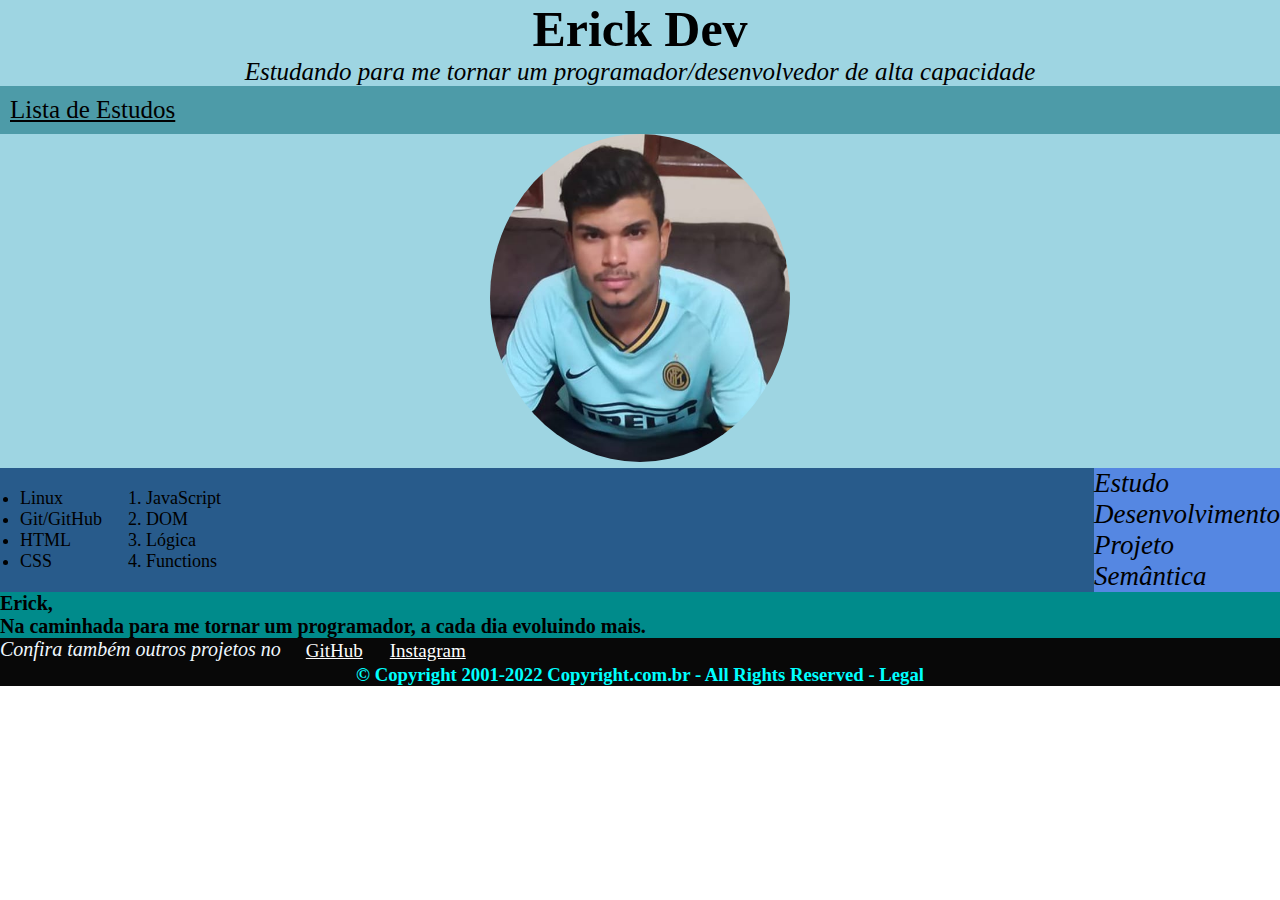
<file: index.html>
<!DOCTYPE html>
<html lang="en">
<head>
    <meta charset="UTF-8">
    <meta http-equiv="X-UA-Compatible" content="IE=edge">
    <meta name="viewport" content="width=device-width, initial-scale=1.0">
    <title>Document</title>
    <link rel="stylesheet" href="index.css">
    <link rel="preconnect" href="https://fonts.googleapis.com">
    <link rel="preconnect" href="https://fonts.gstatic.com" crossorigin>
    <link href="https://fonts.googleapis.com/css2?family=Montserrat:wght@100&display=swap" rel="stylesheet">
    
</head>
<header class="header">
    <H1>Erick Dev</H1>
    <p> <em>Estudando para me tornar um programador/desenvolvedor de alta capacidade</em>  </p>
    <nav><p> <a href="#git">Lista de Estudos</a> </p></nav>
    <img id="imgerick" src="imgs/WhatsApp Image 2022-06-20 at 16.31.53.jpeg" alt="Erick" width="300px">
    
</header>   

<aside class="aside">
  <p>Estudo</p>
  <p>Desenvolvimento</p>
  <p>Projeto</p>
  <p>Semântica</p>
</aside>
   
<section>     
    <ul  class="list" >
       <li>Linux</li>
       <li>Git/GitHub</li>
       <li>HTML</li>
       <li>CSS</li> 
    </ul>    
    <ol class="list" >
        <li>JavaScript</li>
        <li>DOM</li>
        <li>Lógica</li>
        <li>Functions</li>
    </ol>       
</section>

<article class="article">
   
   <h4> Erick, </h4>
   <p> <strong>Na caminhada para me tornar um programador, a cada dia evoluindo mais.</strong></p>

</article>
 

<footer class="footer" >
    <p>Confira também outros projetos no </p>    
    <table>
     <tr>
      <td>
        <a id="git" href="https://github.com/Erick-Andrade-Dev" target="_blank">GitHub</a> 
        <a id="inst" href="https://www.instagram.com/ei_rck/" target="_blank">Instagram</a>
        </td>
      </tr>
    </table>
   
    <h3>© Copyright 2001-2022 Copyright.com.br - All Rights Reserved - Legal</h3>   
<body>

    
</body>
</html>
</file>
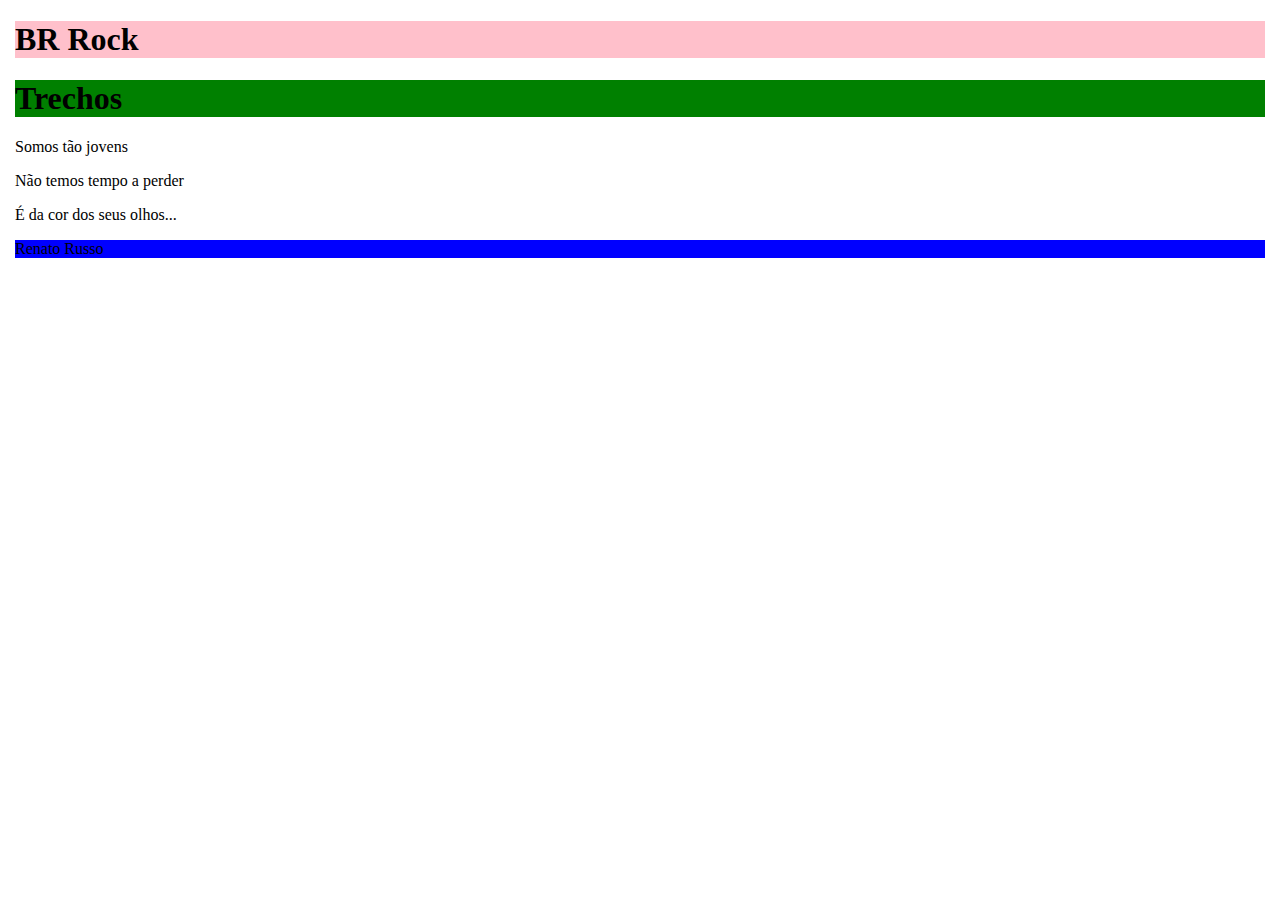
<file: Js.html>
<!DOCTYPE html>
<html lang="en">
<head>
    <meta charset="UTF-8">
    <meta http-equiv="X-UA-Compatible" content="IE=edge">
    <meta name="viewport" content="width=device-width, initial-scale=1.0">
    <title>Dom</title>
    <link rel="stylesheet" href="style.css">
</head>
<body>
  <header>
   <h1 class="title">Exercises</h1>
   <H1 class="title">Teste</H1>
  </header>
    <section>
        <p class="section">Somos tão jovens</p>
        <p class="section" >Não temos tempo a perder</p>
        <p class="section">A tempestade</p>
        <div id="cantor">
            <p>Renato Russo</p>
        </div>
    </section>
    <script src="script.js"></script>
</body>
</html>
</file>
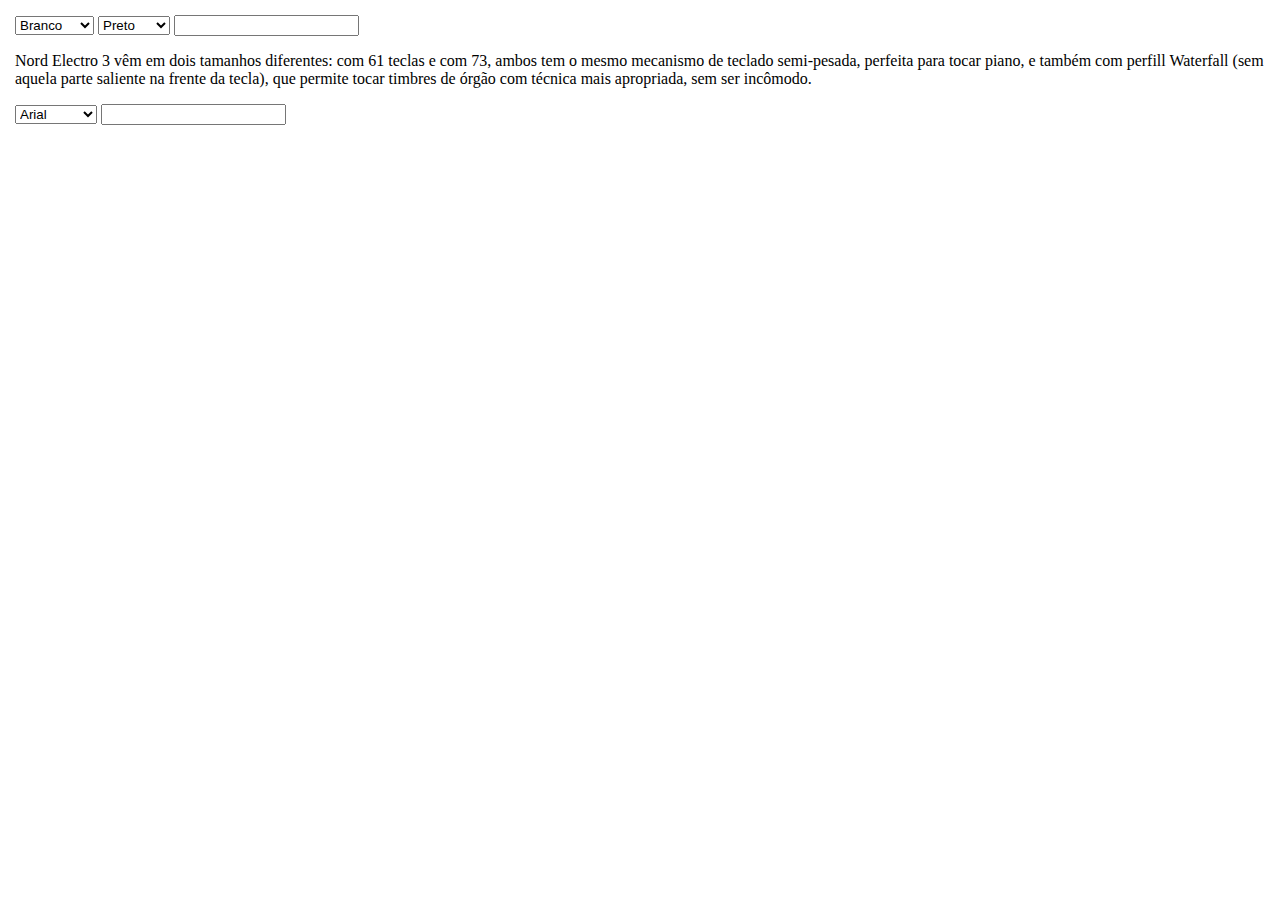
<file: WS-Js.html>
<!DOCTYPE html>
<html lang="en">
<head>
    <meta charset="UTF-8">
    <meta http-equiv="X-UA-Compatible" content="IE=edge">
    <meta name="viewport" content="width=device-width, initial-scale=1.0">
    <title>Web Storage</title>
    <link rel="stylesheet" href="style.css">
    <link rel="stylesheet" href="https://fonts.google.com/">
</head>
<body>   

    <select name="Color" id="">
     <option value="white">Branco</option>
     <option value="red">Vermelho</option>
     <option value="pink">Rosa</option>
     <option value="green">Verde</option>
     <option value="brown">Marrom</option>

    </select>

    <select name="Color" id="textColor">
        <option value="black" >Preto</option>
        <option value="yellow">Amarelo</option>
        <option value="orange">Laranja</option>
        <option value="white">Branco</option>
    </select>

    <input type="number" name="font-size" id="" min="1">
   

    <p id="textP">Nord Electro 3 vêm em dois tamanhos diferentes: com 61 teclas e com 73, ambos tem o mesmo mecanismo de teclado semi-pesada, perfeita para tocar piano, e também com perfill Waterfall (sem aquela parte saliente na frente da tecla), que permite tocar timbres de órgão com técnica mais apropriada, sem ser incômodo.</p>

   <select name="Style" id="fontStyle">

    <option value="Arial">Arial</option>
    <option value="serif">Serif</option>
    <option value="sans-serif">Sans-serif</option>
    <option value="Helvetica">Helvetica</option>
    <option value="Roboto">Roboto</option>
    <option value="Oxygen">Oxygen</option>

   </select>
    
   <input type="number" name="font-space" id="" min="1">   
  

    <script src="WS-Js.js"></script>
</body>
</html>
</file>
<file: index.css>
* {
    margin: 0%;
    padding: 0%;
}

.header {
    text-align: center;
    font-size: 25px;
    background-color: rgb(158, 213, 226);
}

.header nav p {
    text-align: left;
    padding: 10px 10px;
    background-color: #4d9ba8;
}

nav :hover {
    background-color: rgb(52, 180, 169);
    border-radius: 400px;
    color: black;
}

.header p a {
    color: rgb(0, 0, 0);
}

.list {
    display: inline-block;
    padding: 20px;
    font-size: 18px;
    justify-content: space-between;
    
}

section {
    background-color:rgb(40, 91, 139);

}

#img {
    width: 300px;
    border-radius: 50%;
    
}

.footer {
    text-align: center;
    margin: 0x 50px;
    background-color: rgb(8, 8, 8);
    color: aqua;
}

.footer p {
    float: left;
    font-size: 020px;
    font-style: italic;
    color: aliceblue
}

.article { 
    background-color: darkcyan;
    font-size: 20px;
}

#imgerick {
   border-radius: 50%;
   
}

.aside {
   float: right;
   font-size: 27px;
   background-color: rgb(85, 135, 226);
   font-style: italic;
}

#git {
    margin: 23px;
    color: rgb(252, 252, 252);
    font-size: 19px;    
}

#inst {
    color: rgb(255, 255, 255);
    font-size: 19px;
}

.tabela {
    padding: 10px 20px;
    margin: 125px;
}

a :hover {
    background-color: aqua;
}
</file>
<file: style.css>
body {
    margin: 15px;
}
</file>
